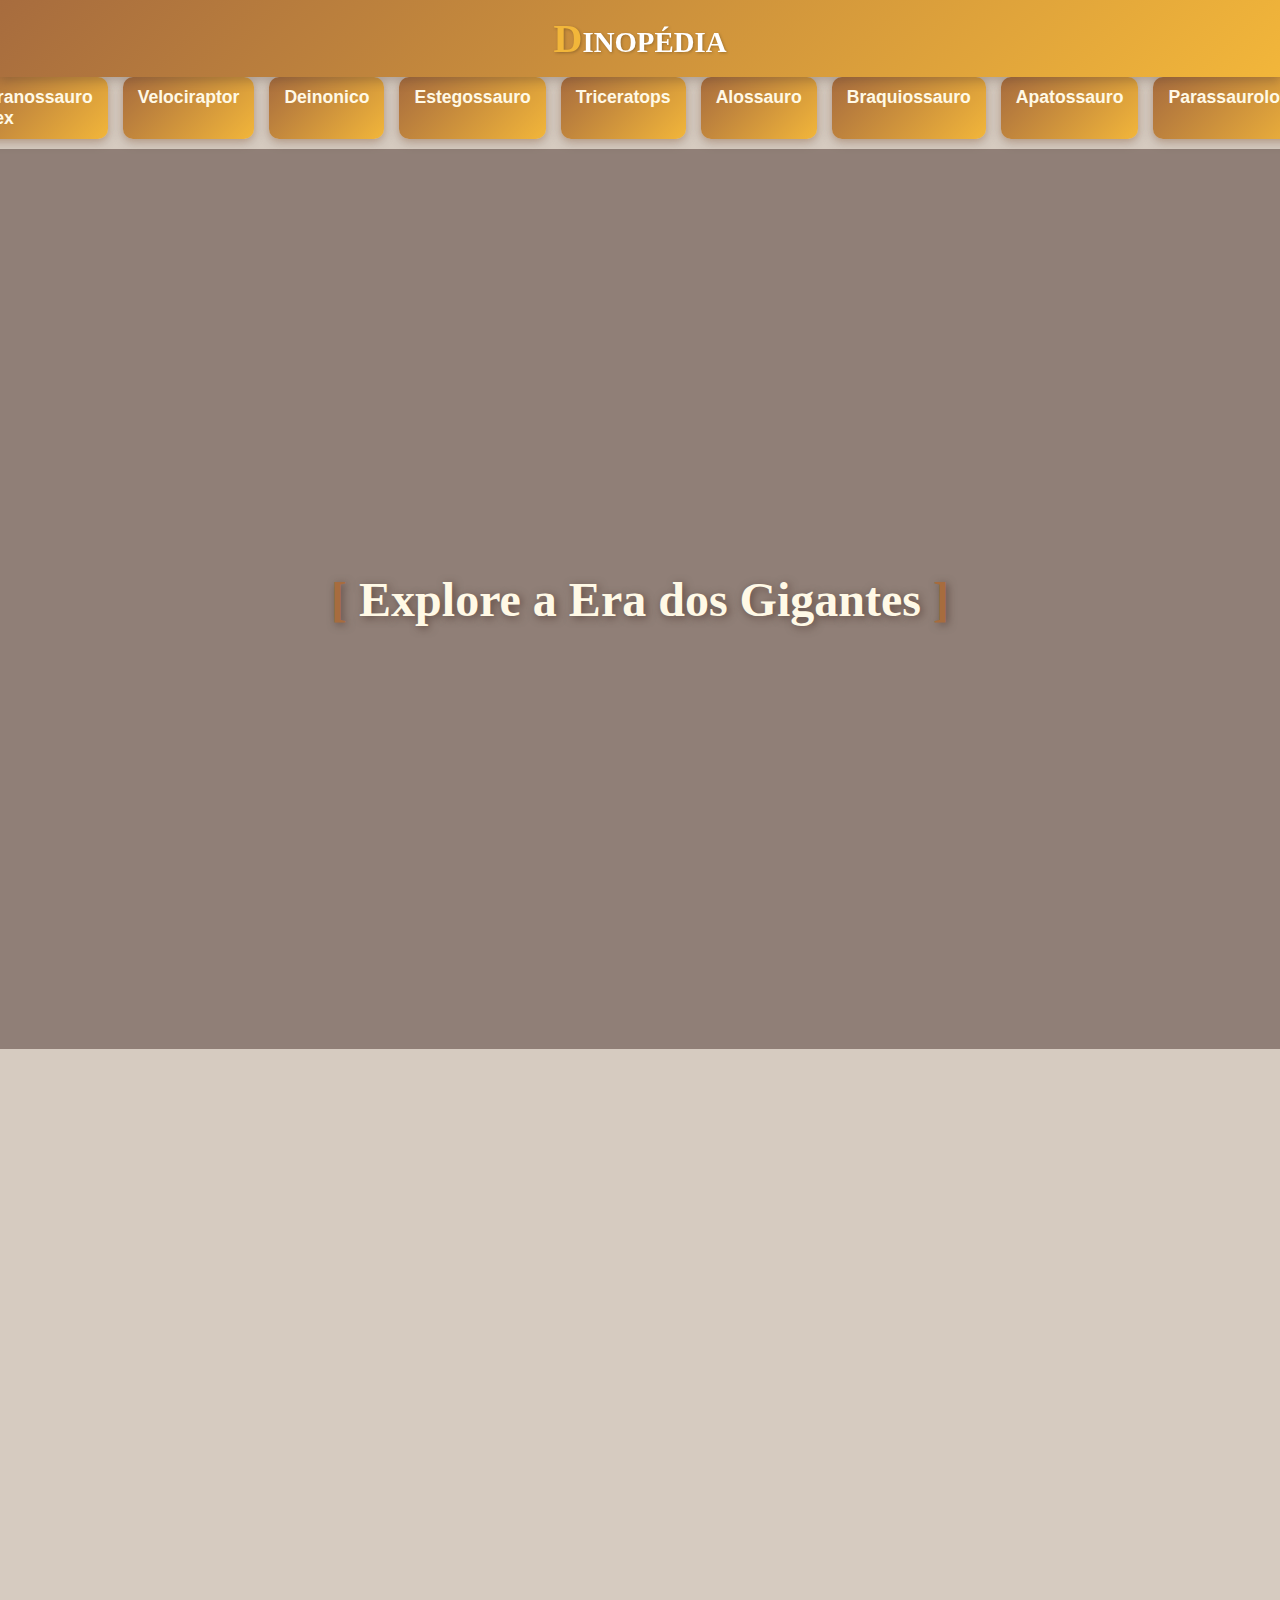
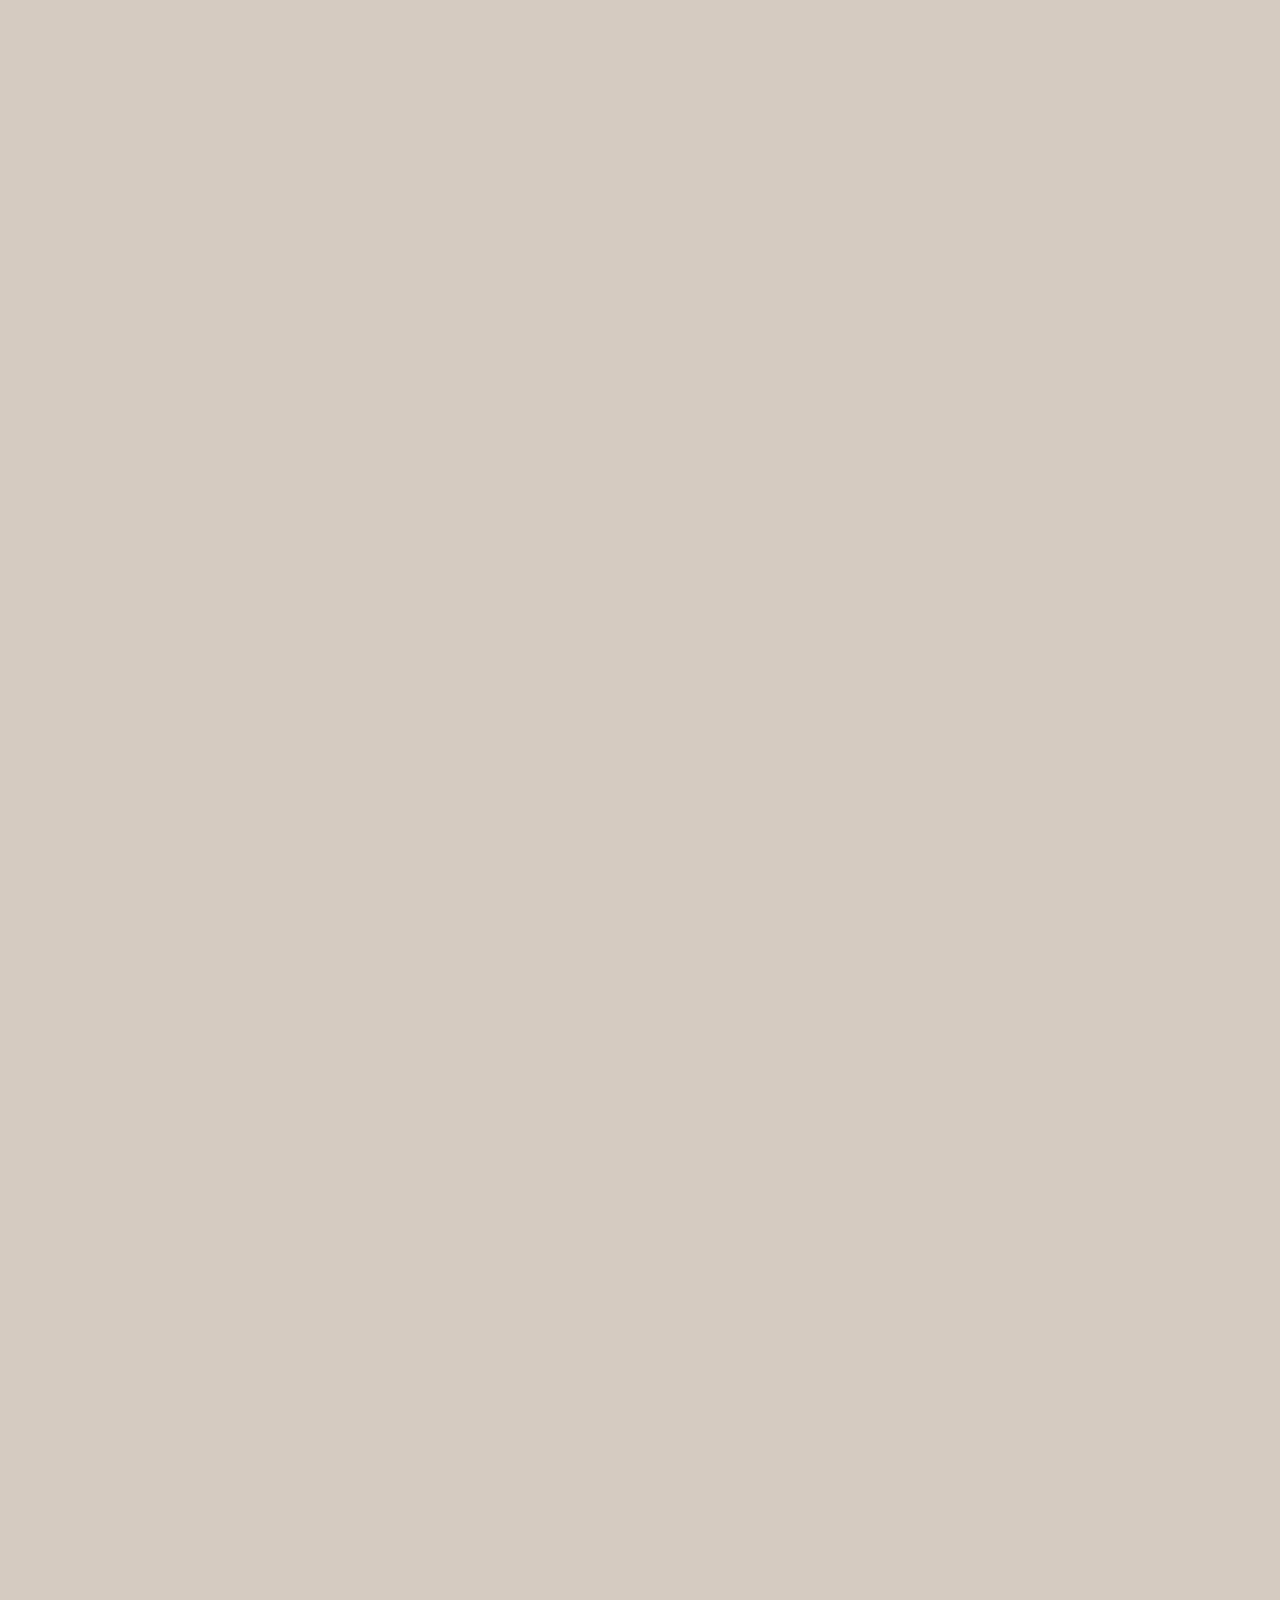
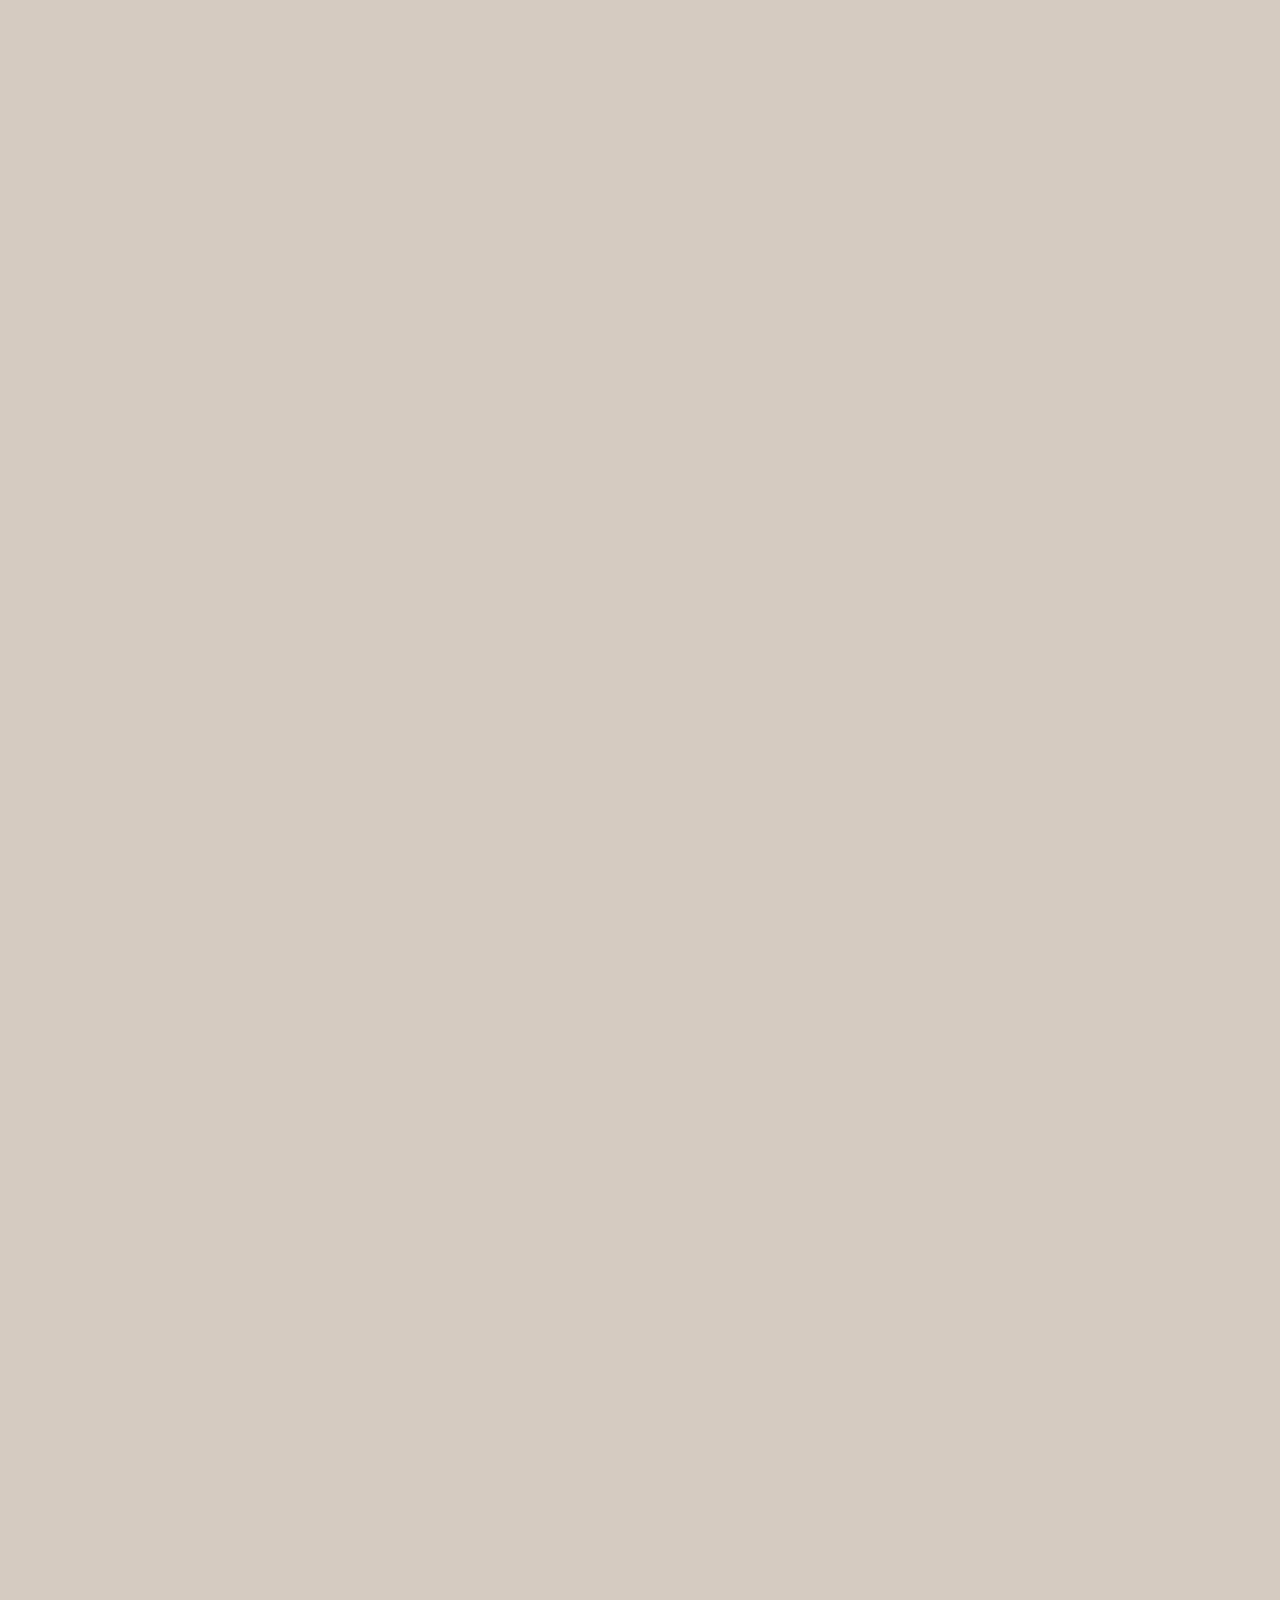
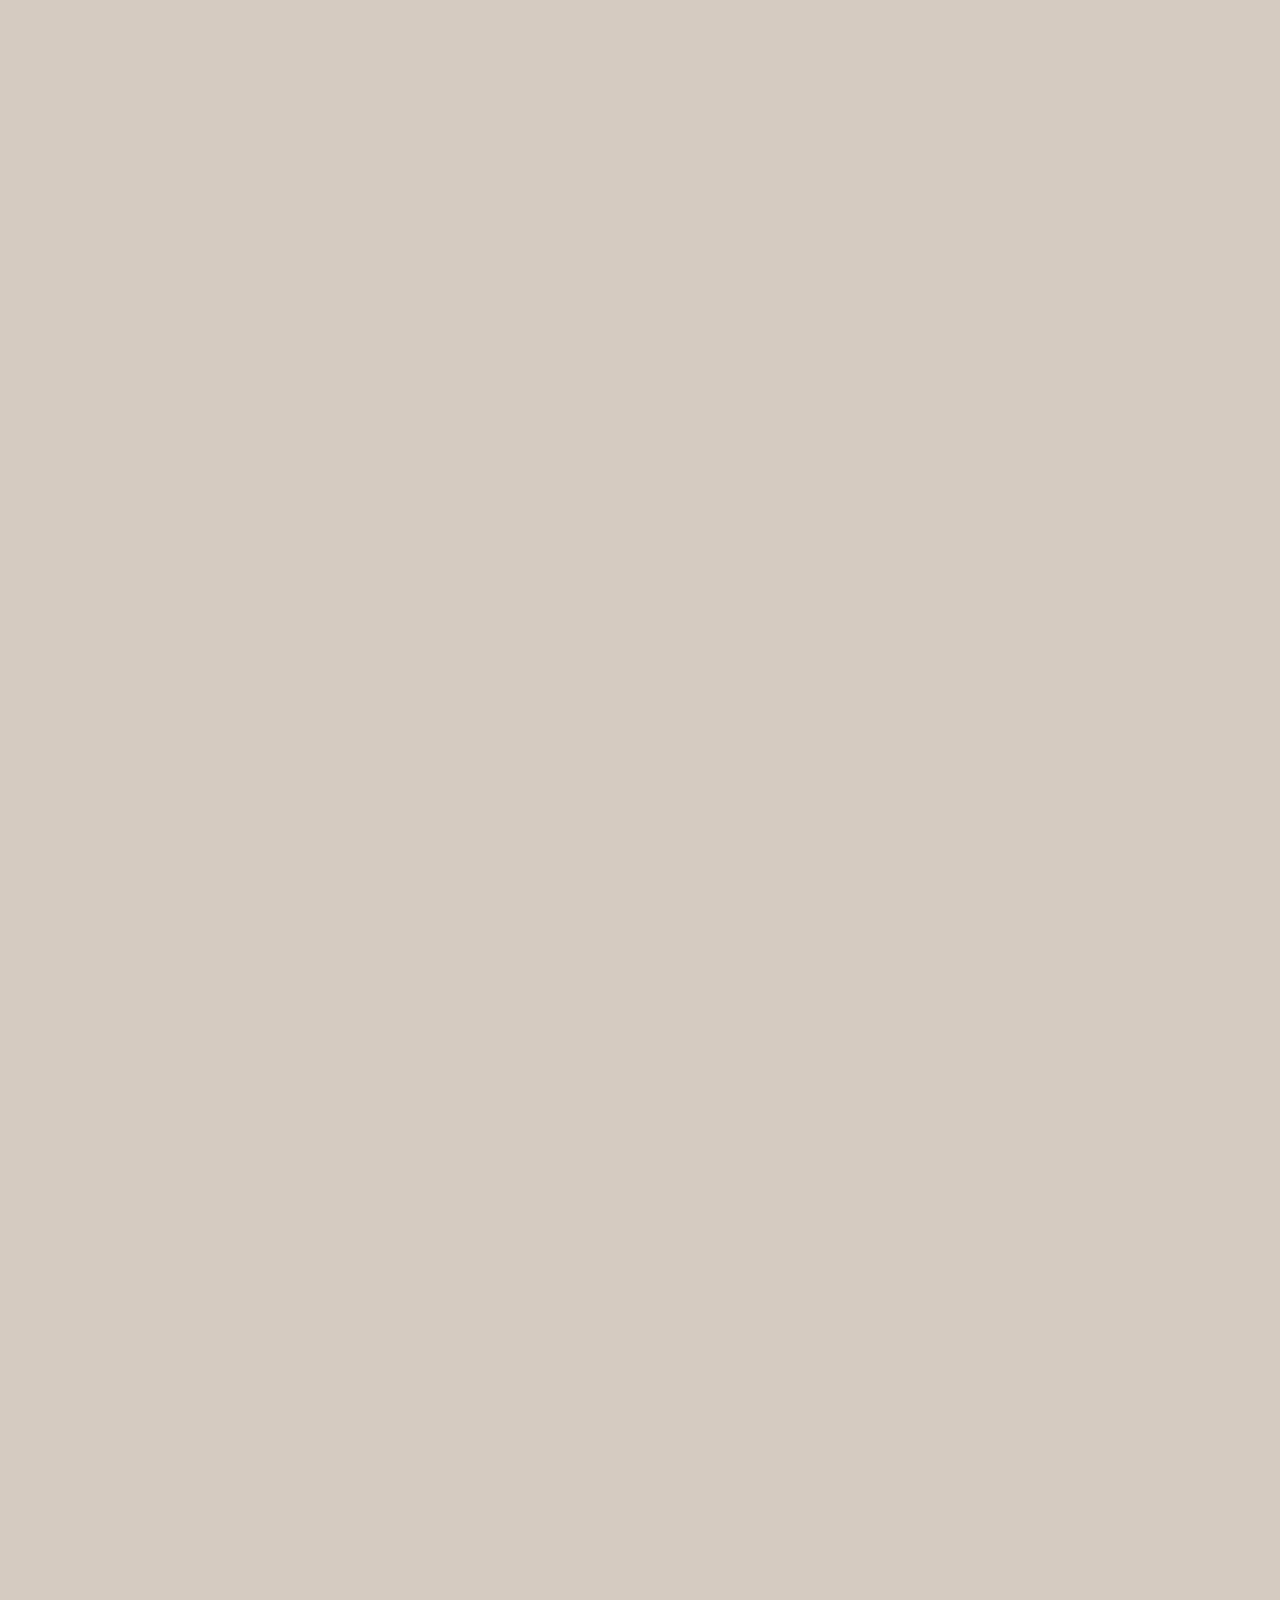
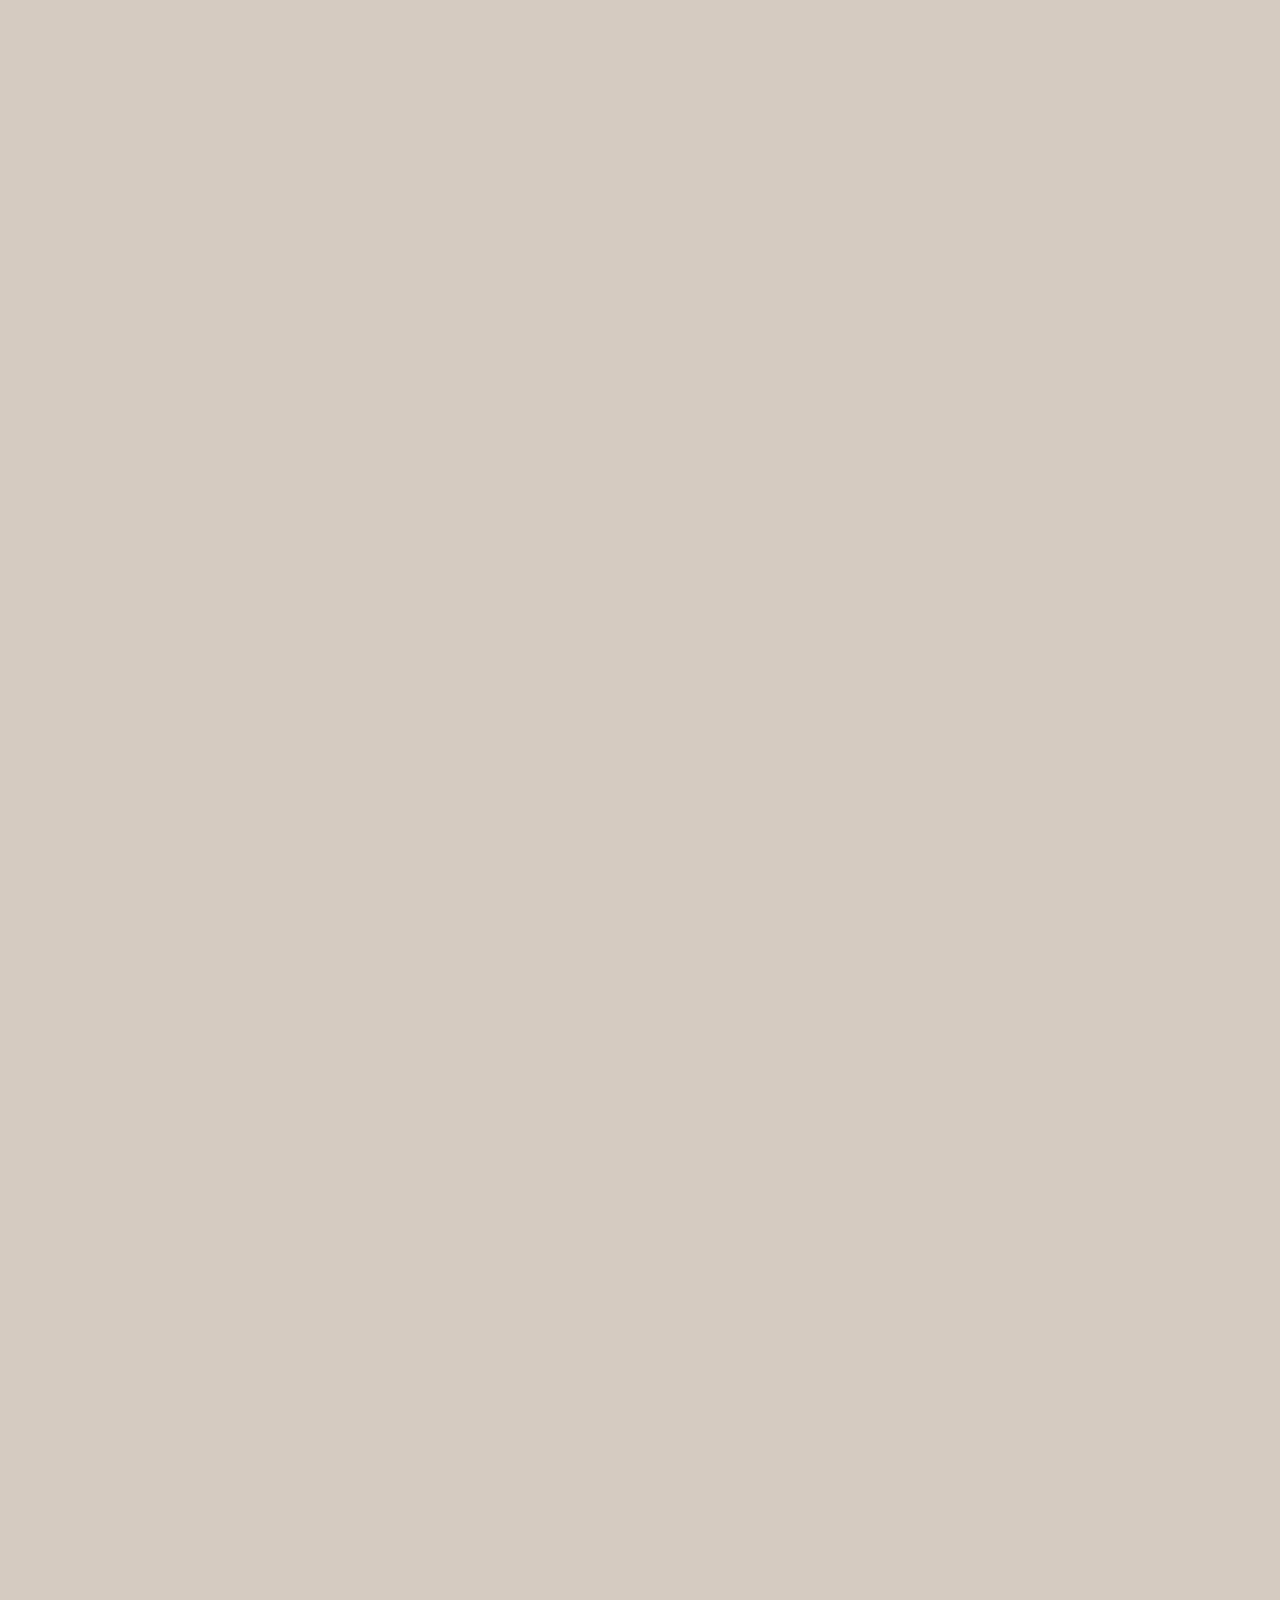
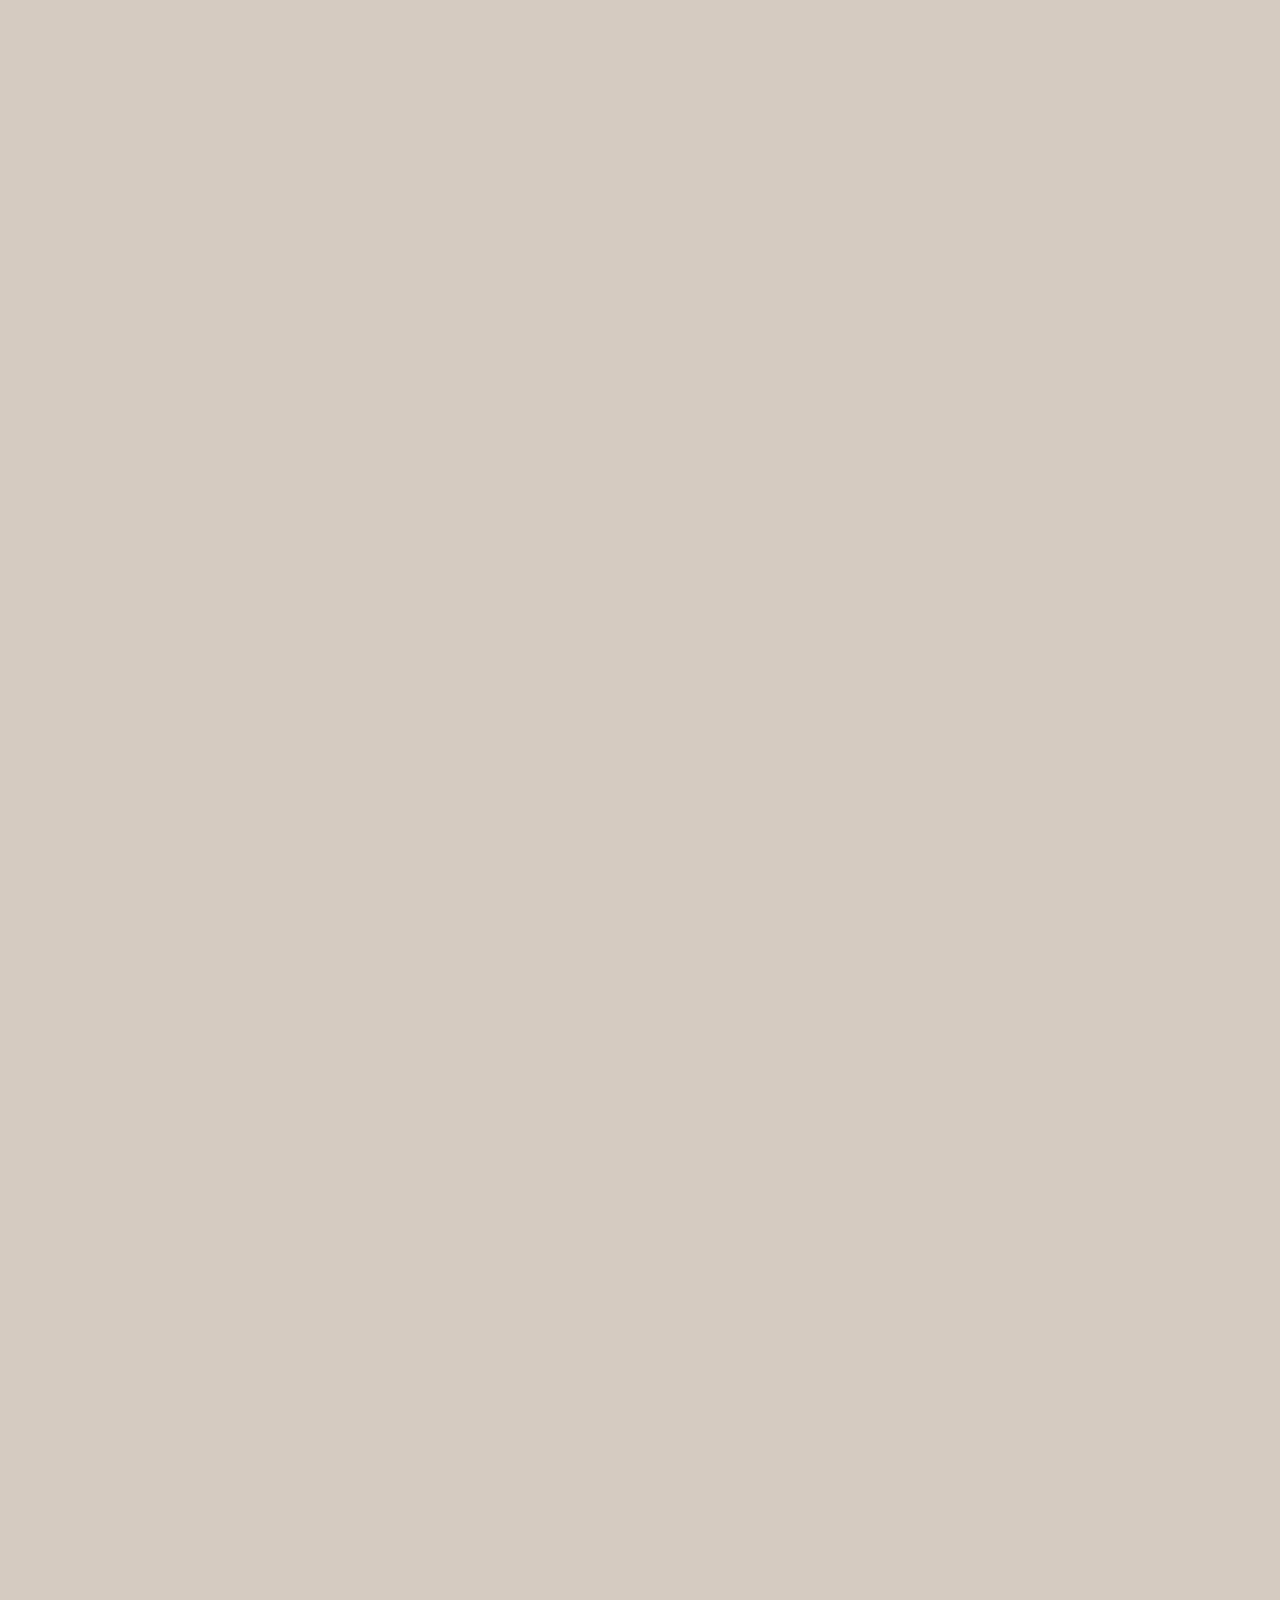
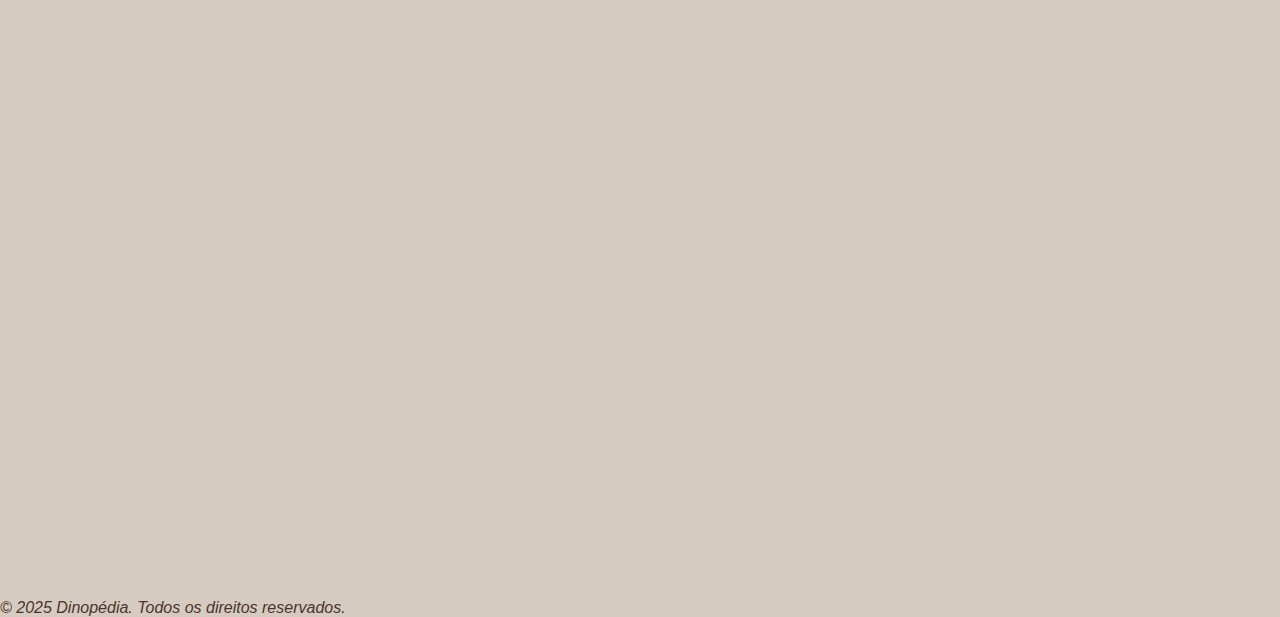
<file: index.html>
<!DOCTYPE html>
<html lang="pt-BR">
<head>
  <meta charset="UTF-8" />
  <meta name="viewport" content="width=device-width, initial-scale=1" />
  <title>Dinopédia</title>
  <link rel="stylesheet" href="style.css">
    <meta charset="UTF-8" />
  <meta name="viewport" content="width=device-width, initial-scale=1" />
  <title>Contato - Dinopédia</title>
<body>
  <header>
    <input type="checkbox" id="menu-toggle" />
    <label for="menu-toggle" aria-label="Abrir menu">
      <span></span>
      <span></span>
      <span></span>
    </label>
    <h1>DINOPÉDIA</h1>
  </header>

  <nav>
  <a href="contato.html">Contato</a>
  <a href="#t-rex">Tiranossauro Rex</a>
  <a href="#velociraptor">Velociraptor</a>
  <a href="#deinonico">Deinonico</a>
  <a href="#estegossauro">Estegossauro</a>
  <a href="#triceratops">Triceratops</a>
  <a href="#alossauro">Alossauro</a>
  <a href="#braquiossauro">Braquiossauro</a>
  <a href="#apatossauro">Apatossauro</a>
  <a href="#parassaurolofo">Parassaurolofo</a>
  <a href="#meteoro">O Meteoro</a>
</nav>



  <div class="hero">
    <h2>Explore a Era dos Gigantes</h2>
  </div>

  <section id="t-rex">
    <h2>Tiranossauro Rex</h2>
    <img src="Imagens/trex.png" alt="Tiranossauro Rex" />
    <p>O Tiranossauro Rex foi um dos maiores carnívoros terrestres da história, atingindo até 12 metros de comprimento e cerca de 9 toneladas. Viveu há aproximadamente 68 milhões de anos na América do Norte. Sua mandíbula era extremamente poderosa, capaz de esmagar ossos, e seus dentes podiam ultrapassar 20 centímetros. Apesar dos braços pequenos, o T. rex compensava com um olfato aguçado, visão binocular e excelente equilíbrio. Estudos recentes sugerem que podia correr até 30 km/h, sendo um dos predadores mais temidos do Cretáceo.</p>
  </section>

  <section id="velociraptor">
    <h2>Velociraptor</h2>
    <img src="Imagens/velo.jpg" alt="Velociraptor" />
    <p>O Velociraptor foi um pequeno dinossauro carnívoro que viveu no fim do período Cretáceo, há cerca de 75 milhões de anos. Media cerca de 2 metros de comprimento e possuía uma estrutura corporal leve e ágil. Era coberto por penas e tinha uma garra em forma de foice no segundo dedo de cada pé, usada para atacar suas presas. Pesquisas indicam que o Velociraptor era inteligente e poderia ter caçado em grupo, o que aumentava sua eficácia predatória.</p>
  </section>

  <section id="deinonico">
    <h2>Deinonico</h2>
    <img src="Imagens/deino.jfif" alt="Deinonico" />
    <p>O Deinonico, cujo nome significa "garra terrível", viveu há cerca de 115 milhões de anos no período Cretáceo. Era um dinossauro ágil, com aproximadamente 3 metros de comprimento. Possuía uma garra curva afiada em seus pés, que utilizava como arma letal. Seu corpo leve e membros longos sugerem que era um caçador veloz e coordenado. A descoberta do Deinonico foi crucial para reforçar a relação evolutiva entre dinossauros e aves.</p>
  </section>

  <section id="estegossauro">
    <h2>Estegossauro</h2>
    <img src="Imagens/stego.jpg" alt="Estegossauro" />
    <p>O Estegossauro era um dinossauro herbívoro que viveu durante o período Jurássico, cerca de 150 milhões de anos atrás. Tinha cerca de 9 metros de comprimento e era facilmente reconhecível por suas grandes placas ósseas dispostas ao longo do dorso. Essas placas podem ter servido para regulação térmica ou defesa contra predadores. A cauda era equipada com espinhos afiados, conhecida como "thagomizer", que provavelmente era usada como arma.</p>
  </section>

  <section id="triceratops">
    <h2>Triceratops</h2>
    <img src="Imagens/trike.jpg" alt="Triceratops" />
    <p>O Triceratops era um dos últimos dinossauros a existir antes da grande extinção, há 66 milhões de anos. Era um herbívoro robusto que podia atingir até 9 metros de comprimento. Seu crânio possuía três chifres e uma grande gola óssea, usada possivelmente para defesa ou exibição. Estudos sugerem que vivia em grupos e podia se defender de predadores como o T. rex com seus chifres frontais.</p>
  </section>

  <section id="alossauro">
    <h2>Alossauro</h2>
    <img src="Imagens/allo.jpg_large" alt="Alossauro" />
    <p>O Alossauro foi um dos principais predadores do período Jurássico, vivendo há cerca de 150 milhões de anos. Com cerca de 9 metros de comprimento, tinha mandíbulas fortes e garras afiadas. Estudos indicam que caçava tanto sozinho quanto em grupo, podendo derrubar até presas maiores como saurópodes. Seu crânio leve e suas articulações flexíveis permitiam movimentos rápidos durante o ataque.</p>
  </section>  

  <section id="braquiossauro">
    <h2>Braquiossauro</h2>
    <img src="Imagens/braqui.jpg" alt="Braquiossauro" />
    <p>O Braquiossauro era um gigantesco dinossauro herbívoro que viveu no período Jurássico, há cerca de 154 milhões de anos. Tinha um pescoço extremamente longo e patas dianteiras mais longas que as traseiras, o que lhe dava uma postura inclinada para cima. Podia atingir mais de 25 metros de comprimento e 12 metros de altura. Alimentava-se das copas das árvores e provavelmente se movia em grupos.</p>
  </section>

  <section id="apatossauro">
    <h2>Apatossauro</h2>
    <img src="Imagens/apato.jpg" alt="Apatossauro" />
    <p>O Apatossauro foi um enorme dinossauro herbívoro do Jurássico, com cerca de 22 metros de comprimento. Tinha corpo robusto, pescoço espesso e uma cauda longa que possivelmente era usada como chicote defensivo. Pesava aproximadamente 20 toneladas e se alimentava de vegetação rasteira e arbustiva. Seus fósseis foram encontrados principalmente na América do Norte.</p>
  </section>

  <section id="parassaurolofo">
    <h2>Parassaurolofo</h2>
    <img src="Imagens/para.jpg" alt="Parassaurolofo" />
    <p>O Parassaurolofo foi um dinossauro herbívoro conhecido por sua crista alongada e oca que se estendia para trás da cabeça. Essa crista podia ser usada para comunicação sonora, reconhecimento entre espécies e exibição sexual. Viveu no fim do período Cretáceo, há cerca de 76 milhões de anos. Media cerca de 10 metros de comprimento e se alimentava de plantas diversas.</p>
  </section>

  <section id="meteoro">
    <h2>O Meteoro que Mudou Tudo</h2>
    <img src="Imagens/meteoro.jpg" alt="Imagem do meteoro" />
    <p>Há cerca de 66 milhões de anos, um gigantesco meteoro colidiu com a Terra na região que hoje corresponde à Península de Yucatán, no México. Esse impacto gerou uma enorme cratera, liberando uma quantidade massiva de energia — bilhões de vezes superior à bomba atômica de Hiroshima. A colisão causou incêndios florestais, tsunamis, terremotos e lançou uma densa nuvem de poeira que cobriu o céu por meses, bloqueando a luz do sol e resfriando o planeta drasticamente. Esse evento catastrófico levou à extinção de aproximadamente 75% de todas as espécies da Terra, incluindo os dinossauros não-avianos.</p>
    <p>Para saber mais sobre estrelas e planetas, visite este site:</p>
    <p><a href="https://soulive24.github.io/sistema_solar/venus.html" target="_blank"> https://soulive24.github.io/sistema_solar/venus.html</a></p>
  </section>

  <section class="mapa">
      <h2>Onde encontrar fósseis?</h2>
      <iframe src="https://www.google.com/maps/embed?pb=!1m18!1m12!1m3!1d3658.498145690962!2d-46.66192548441641!3d-23.514695865168548!2m3!1f0!2f0!3f0!3m2!1i1024!2i768!4f13.1!3m3!1m2!1s0x94ce59c82a6b6d3f%3A0x4db52a8f179f6fa2!2sMuseu%20de%20Zoologia%20da%20Universidade%20de%20S%C3%A3o%20Paulo!5e0!3m2!1spt-BR!2sbr!4v1620757770516!5m2!1spt-BR!2sbr" width="100%" height="250" style="border:0;" allowfullscreen="" loading="lazy"></iframe>
    </section>

     <section class="video">
      <h2>Documentário sobre Dinossauros</h2>
      <a href="https://youtu.be/Na6d9UacyMo" target="_blank"> https://youtu.be/Na6d9UacyMo</a></p>
    </section>

  <section id="beneficios">
  <h2>Benefícios do Site</h2>
  <ul>
    <li>Visual moderno</li>
    <li>Informação completa</li>
    <li>Responsivo em celulares</li>
  </ul>
</section>
  
<footer>
    <p>&copy; 2025 Dinopédia. Todos os direitos reservados.</p>
  </footer>
</body>
</html>
</file>
<file: style.css>
/* Reset e base */
    * {
      margin: 0;
      padding: 0;
      box-sizing: border-box;
    }

    @media screen and (max-width: 480px) {
  body {
    background-color: #7a7a7a;
  }
}
    body {
      background: #d6cbc0;
      color: #4a342e;
      scroll-behavior: smooth;
      font-family: 'Lato', sans-serif;
      animation: fadeInBody 1.2s ease-in;
    }

    @keyframes fadeInBody {
      from { opacity: 0; }
      to { opacity: 1; }
    }

    header {
      position: fixed;
      top: 0;
      width: 100%;
      background: linear-gradient(135deg, #a76c3e, #f2b63a);
      color: #ffffff;
      padding: 15px 20px;   
      box-shadow: 0 4px 10px rgba(74, 52, 46, 0.3);
      z-index: 1001;
      display: flex;
      justify-content: center;
      align-items: center;
      gap: 20px;
      user-select: none;
    }

    header h1 {
      font-size: 1.8rem;
      font-family: 'Merriweather', serif;
      text-shadow: 1px 1px 3px rgba(0,0,0,0.25);
    }

    #menu-toggle {
      display: none;
    }

    label[for="menu-toggle"] {
      cursor: pointer;
      width: 30px;
      height: 25px;
      display: flex;
      flex-direction: column;
      justify-content: space-between;
      position: absolute;
      left: 20px;
      top: 15px;
      z-index: 1100;
    }

    label[for="menu-toggle"] span {
      display: block;
      height: 4px;
      background: #fff9e6;
      border-radius: 2px;
      transition: 0.3s;
    }

    #menu-toggle:checked + label span:nth-child(1) {
      transform: rotate(45deg) translate(5px, 5px);
    }

    #menu-toggle:checked + label span:nth-child(2) {
      opacity: 0;
    }

    #menu-toggle:checked + label span:nth-child(3) {
      transform: rotate(-45deg) translate(6px, -6px);
    }

    nav {
      position: fixed;
      top: 60px;
      left: -250px;
      width: 230px;
      height: calc(100% - 60px);
      background: #fff9e6;
      box-shadow: 2px 0 8px rgba(167, 108, 62, 0.3);
      padding: 20px 20px 20px 35px;
      display: flex;
      flex-direction: column;
      gap: 15px;
      transition: left 0.3s ease;
      font-weight: 700;
      font-size: 1.1rem;
      border-radius: 0 10px 10px 0;
      overflow-y: auto;
      z-index: 1050;
      color: #a76c3e;
    }

    #menu-toggle:checked ~ nav {
      left: 0;
    }

    nav a {
      color: #7a4e1c;
      text-decoration: none;
      padding: 10px 15px;
      border-radius: 10px;
      background: linear-gradient(135deg, #f2b63a, #d88618);
      box-shadow:
        0 2px 6px rgba(210, 134, 24, 0.3),
        0 4px 10px rgba(74, 52, 46, 0.2);
      transition: background 0.3s, transform 0.2s ease, box-shadow 0.3s;
    }

    nav a:hover {
      background: linear-gradient(135deg, #d88618, #f2b63a);
      color: #fff9e6;
      transform: translateX(5px);
      box-shadow:
        0 4px 12px rgba(210, 134, 24, 0.4),
        0 6px 16px rgba(74, 52, 46, 0.25);
    }

    @media (min-width: 900px) {
      nav {
        position: static;
        height: auto;
        width: auto;
        flex-direction: row;
        justify-content: center;
        box-shadow: none;
        background: transparent;
        padding: 0;
        border-radius: 0;
        left: 0 !important;
        overflow: visible;
        transition: none;
        color: #4a342e;
      }

      nav a {
        padding: 10px 15px;
        background: linear-gradient(135deg, #a76c3e, #f2b63a);
        color: #fff9e6;
        box-shadow:
          0 2px 6px rgba(167, 108, 62, 0.3),
          0 4px 12px rgba(74, 52, 46, 0.2);
      }

      nav a:hover {
        transform: translateY(-2px);
        background: linear-gradient(135deg, #d88618, #a76c3e);
        box-shadow:
          0 4px 12px rgba(210, 134, 24, 0.4),
          0 6px 16px rgba(74, 52, 46, 0.25);
      }

      #menu-toggle, label[for="menu-toggle"] {
        display: none;
      }

      header {
        justify-content: center;
        position: sticky;
        top: 0;
      }
    }

    .hero {
      height: 100vh;
      background: url('https://blogger.googleusercontent.com/img/b/R29vZ2xl/AVvXsEhzFiLzqSswJBXRpoS7CRO-xx032NZPPeqkNEwFLUeex-QJvUIzsDKd4AuT3R7NFmeNtbCVg1NSpAIdRkRqtl23gIOms2iJVFRI7UhVFLOMOWYy0Br82ZIyj1VKh9ep0Gyy6D8HtMv7NRcT/s1600/Europasaurus+holgeri+%252B+iguanodon+%252B+compsognathus+%252B+archaeopteryx..jpg') center/cover no-repeat;
      display: flex;
      justify-content: center;
      align-items: center;
      position: relative;
      text-align: center;
      margin-top: 10px;
      animation: zoomFade 2s ease-out;
    }

    .hero::after {
      content: "";
      position: absolute;
      inset: 0;
      background: rgba(74, 52, 46, 0.5);
      z-index: 0;
    }

    .hero h2 {
      position: relative;
      color: #fff9e6;
      font-size: 3rem;
      z-index: 1;
      text-shadow: 2px 2px 8px rgba(74, 52, 46, 0.7);
      padding: 0 10px;
      font-family: 'Merriweather', serif;
    }

    @keyframes zoomFade {
      from {
        opacity: 0;
        transform: scale(1.2);
      }
      to {
        opacity: 1;
        transform: scale(1);
      }
    }

    section {
      max-width: 1000px;
      margin: 60px auto;
      background: #fff9e6;
      border-radius: 15px;
      padding: 30px;
      box-shadow: 0 4px 20px rgba(167, 108, 62, 0.15);
      animation: slideIn 0.8s ease forwards;
      opacity: 0;
    }

    @keyframes slideIn {
      from { transform: translateY(20px); opacity: 0; }
      to { transform: translateY(0); opacity: 1; }
    }

    section img {
      max-width: 100%;
      border-radius: 12px;
      margin-bottom: 20px;
      transition: transform 0.5s ease, filter 0.4s;
      box-shadow: 0 4px 10px rgba(167, 108, 62, 0.3);
    }

    section img:hover {
      transform: scale(1.02);
      filter: brightness(1.05);
    }

    section h2 {
      font-size: 2rem;
      color: #a76c3e;
      margin-bottom: 10px;
      font-family: 'Merriweather', serif;
      text-shadow: 1px 1px 1px rgba(210, 134, 24, 0.4);
    }

    section p {
      font-size: 1.1rem;
      line-height: 1.6;
    }

    @media (max-width: 1200px) {
      section {
        padding: 25px;
      }
    }

    @media (max-width: 900px) {
      .hero h2 {
        font-size: 2.5rem;
      }
    }

    @media (max-width: 600px) {
      header h1 {
        font-size: 1.4rem;
      }

      .hero h2 {
        font-size: 1.8rem;
      }

      nav a {
        font-size: 1.1rem;
        padding: 10px 14px;
      }

      section {
        padding: 20px;
        margin: 50px 15px;
      }

      section h2 {
        font-size: 1.4rem;
      }

      section p {
        font-size: 0.95rem;
      }

      /* Animações adicionais com hover, transitions e keyframes */
section:hover {
  transform: translateY(-5px);
  box-shadow: 0 8px 20px rgba(74, 52, 46, 0.25);
  transition: transform 0.3s ease, box-shadow 0.3s ease;
}

section h2:hover {
  color: #d88618;
  transform: scale(1.03);
  transition: transform 0.3s, color 0.3s;
}

section p:hover {
  color: #5a3c2e;
  transition: color 0.3s;
}

/* Animação para links externos */
section a[href^="http"]:hover {
  animation: pulse 0.6s infinite alternate;
  color: #f2b63a;
}

@keyframes pulse {
  from {
    transform: scale(1);
  }
  to {
    transform: scale(1.05);
  }
}

    }
    form {
  max-width: 600px;
  margin: auto;
  font-family: 'Lato', sans-serif;
}

fieldset {
  border: 2px solid #a76c3e;
  border-radius: 12px;
  padding: 20px;
  background-color: #fff9e6;
  box-shadow: 0 4px 15px rgba(74, 52, 46, 0.1);
}

legend {
  font-size: 1.3rem;
  font-weight: bold;
  color: #a76c3e;
  padding: 0 10px;
}

label {
  font-weight: bold;
  color: #4a342e;
}

input[type="text"],
input[type="email"],
input[type="tel"],
textarea {
  width: 100%;
  padding: 10px;
  margin-top: 6px;
  border: 1px solid #ccc;
  border-radius: 8px;
  font-size: 1rem;
  background-color: #fffdf6;
}

input[type="submit"] {
  margin-top: 15px;
  background: linear-gradient(135deg, #f2b63a, #d88618);
  color: #fff;
  font-size: 1.1rem;
  padding: 10px 20px;
  border: none;
  border-radius: 8px;
  cursor: pointer;
  box-shadow: 0 4px 10px rgba(74, 52, 46, 0.2);
  transition: background 0.3s ease, transform 0.2s ease;
}

input[type="submit"]:hover {
  background: linear-gradient(135deg, #d88618, #a76c3e);
  transform: scale(1.03);
}

h1::first-letter {
  color: #f2b63a;
  font-size: 2.5rem;
}

p::first-line {
  font-style: italic;
}

h2::before {
  content: "[ ";
  color: #a76c3e;
}

h2::after {
  content: " ]";
  color: #a76c3e;
}
li::before {
  content: "★ ";
  color: #d88618;
  margin-right: 5px;
}
li:nth-child(even) {
  background-color: #f4e8d8;
}
</file>
